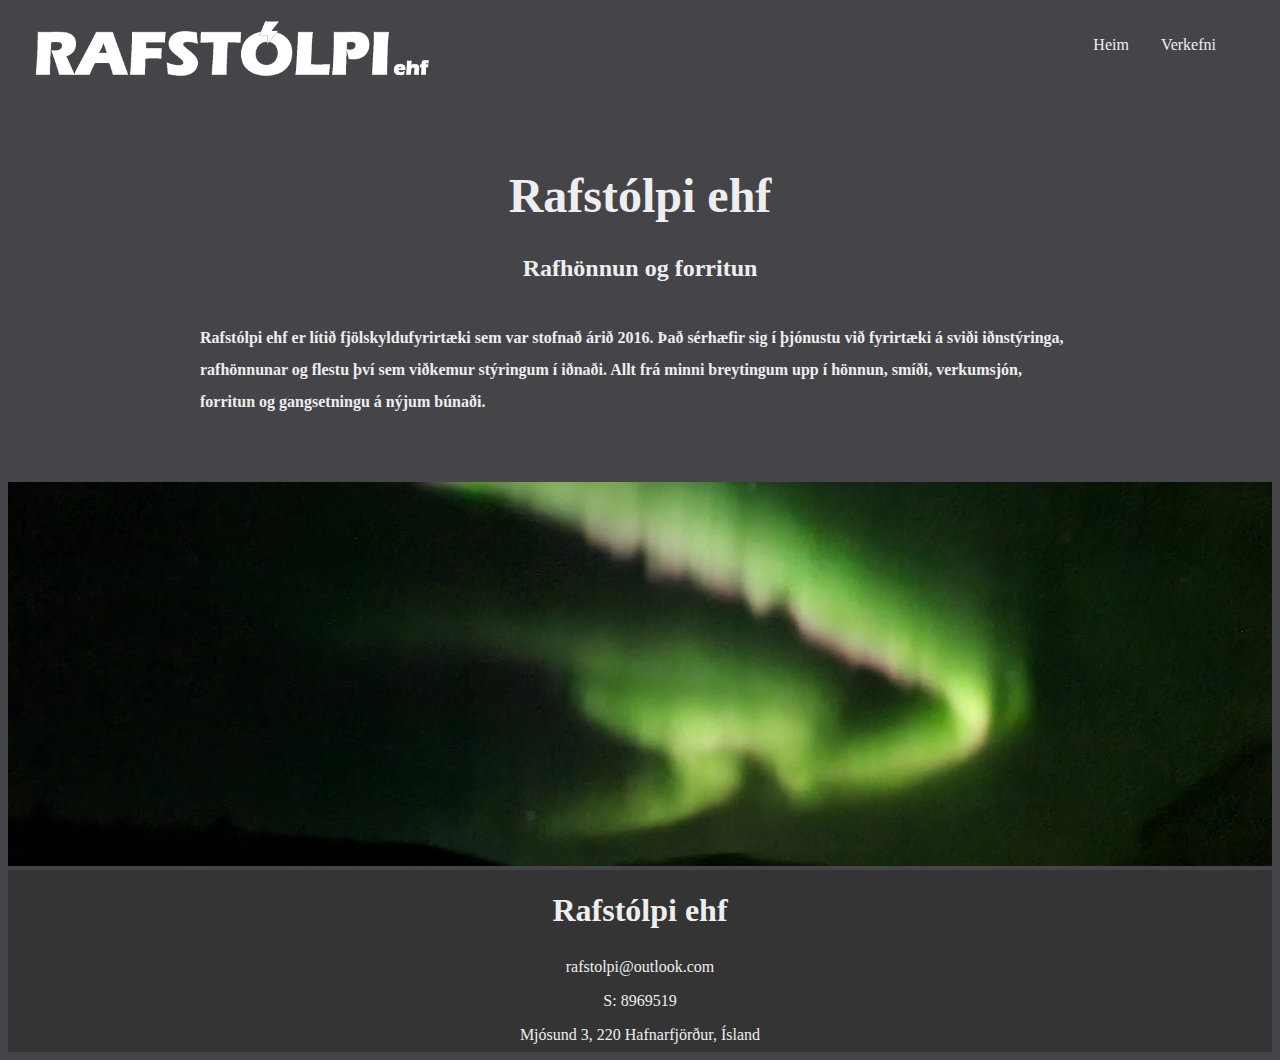
<file: index.html>
<!DOCTYPE html>
<html>
    <head>
        <meta charset="utf-8">
        <meta name="viewport" content="width=device-width, initial-scale=1">
        <title>Rafstólpi - Rafhönnun og forritun</title>
        <link rel="stylesheet", href="./style.css">
    </head>

<body>
    <div>
        <header>
            <div class="Header">
                <div class="ImageDiv">
                    <a href="index.html">
                        <img src="Logotransparent.PNG" alt="CompanyLogo" class="LogoImage">
                    </a>
                </div>
                <div class="Links">
                    <ul class="LinksList">
                        <li>
                            <a href="index.html">Heim</a>
                        </li>
                        <li>
                            <a href="projects.html">Verkefni</a>
                        </li>
                    </ul>
                </div>
            </div>
        </header>
        <div class="HeaderDiv">
            <h1 class="CompanyTitle">Rafstólpi ehf</h1>
            <h3 class="UnderTitle">Rafhönnun og forritun</h3>
            <p class="TextBox">
                Rafstólpi ehf er lítið fjölskyldufyrirtæki sem var stofnað árið 2016. 
                Það sérhæfir sig í þjónustu við fyrirtæki á sviði iðnstýringa, rafhönnunar og flestu því sem viðkemur stýringum í iðnaði.
                Allt frá minni breytingum upp í hönnun, smíði, verkumsjón, forritun og gangsetningu á nýjum búnaði.
            </p>
        </div>
        <div class="ImageContainer">
            <img src="NorthernLights.jpg" alt="Northern Lights" class="HomeImage">
        </div>
        <footer>
            <div>
                <div class="CenterItems">
                    <h1>Rafstólpi ehf</h1>
                </div>
                <div class="CenterItems">
                    <p class="FooterItem">rafstolpi@outlook.com</p>
                </div>
                <div class="CenterItems">
                    <p class="FooterItem">S: 8969519</p>
                </div>
                <div class="CenterItems">
                    <p class="FooterItem">Mjósund 3, 220 Hafnarfjörður, Ísland</p>
                </div>
            </div>
        </footer>
    </div>
    
    
</body>

</html>
</file>
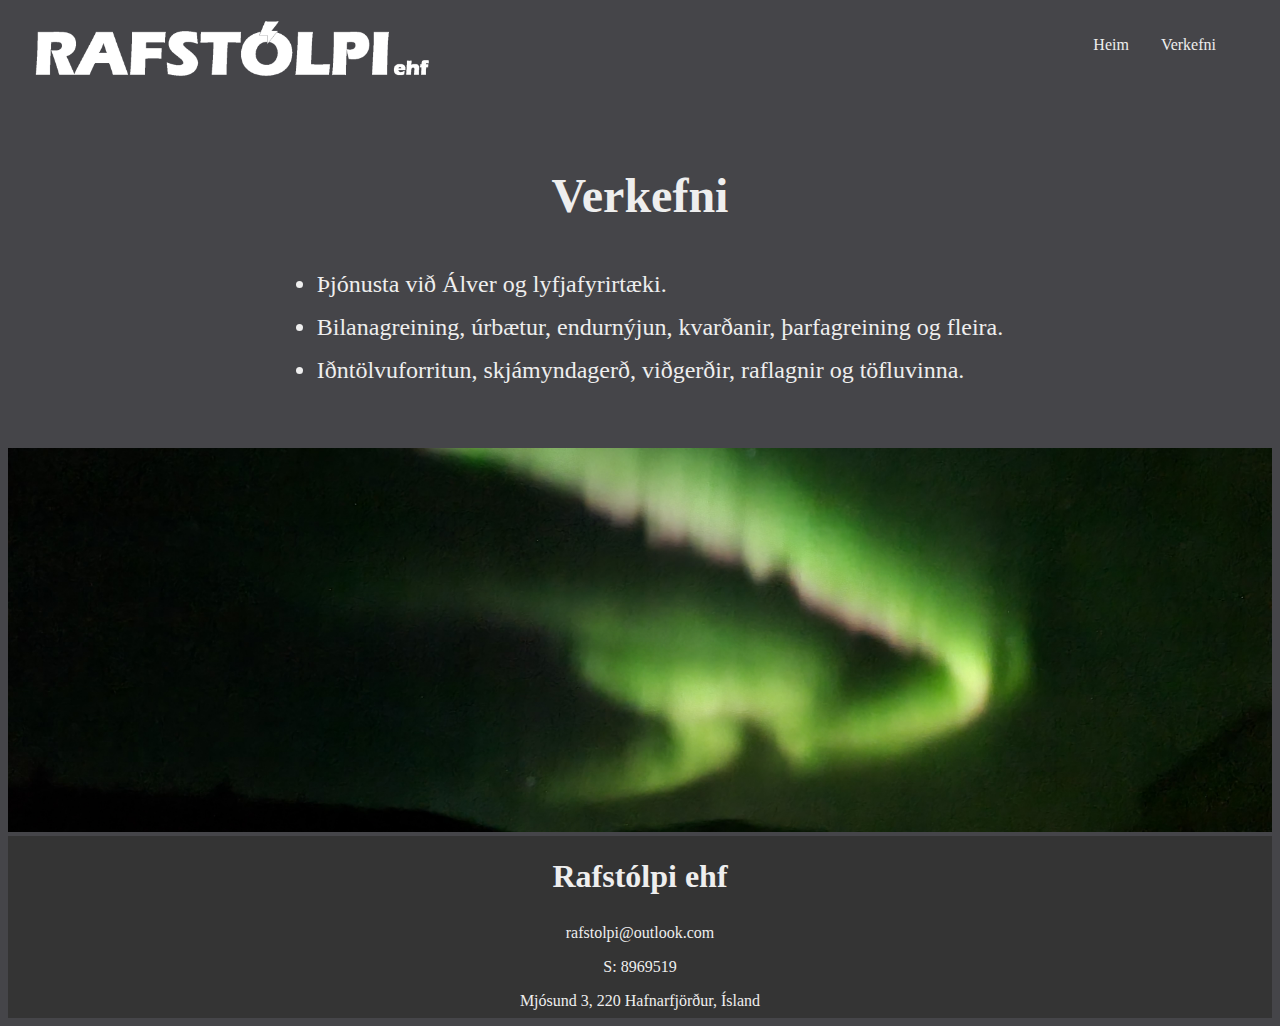
<file: projects.html>
<!DOCTYPE html>
<html>
    <head>
        <meta charset="utf-8">
        <meta name="viewport" content="width=device-width, initial-scale=1">
        <title>Um okkur | Rafstólpi</title>
        <link rel="stylesheet", href="./style.css">
    </head>

<body>
    <div>
        <header>
            <div class="Header">
                <div class="ImageDiv">
                    <a href="index.html">
                        <img src="Logotransparent.PNG" alt="CompanyLogo" class="LogoImage">
                    </a>
                </div>
                <div class="Links">
                    <ul class="LinksList">
                        <li>
                            <a href="index.html">Heim</a>
                        </li>
                        <li>
                            <a href="projects.html">Verkefni</a>
                        </li>
                    </ul>
                </div>
            </div>
        </header>
        <div class="HeaderDiv">
            <h1 class="CompanyTitle">Verkefni</h1>
            <div>
                <ul>
                    <li class="ProjectItem">Þjónusta við Álver og lyfjafyrirtæki.</li>
                    <li class="ProjectItem">Bilanagreining, úrbætur, endurnýjun, kvarðanir, þarfagreining og fleira.</li>
                    <li class="ProjectItem">Iðntölvuforritun, skjámyndagerð, viðgerðir, raflagnir og töfluvinna.</li>
                </ul>
            </div>
        </div>
        <div class="ImageContainer">
            <img src="NorthernLights.jpg" alt="Northern Lights" class="HomeImage">
        </div>
        <footer>
            <div>
                <div class="CenterItems">
                    <h1>Rafstólpi ehf</h1>
                </div>
                <div class="CenterItems">
                    <p class="FooterItem">rafstolpi@outlook.com</p>
                </div>
                <div class="CenterItems">
                    <p class="FooterItem">S: 8969519</p>
                </div>
                <div class="CenterItems">
                    <p class="FooterItem">Mjósund 3, 220 Hafnarfjörður, Ísland</p>
                </div>
            </div>
        </footer>
    </div>
    
    
</body>

</html>
</file>
<file: style.css>
body{
    background-color: #454549;
    color: rgb(238, 238, 238);
}

.HeaderDiv{
    display: flex;
    align-items: center;
    justify-content: center;
    flex-direction: column;
    padding-top: 8rem;
}

/* li{
    list-style: none;
} */

a{
    text-decoration: none;
    color: inherit;
}

.ProjectItem{
    margin: 1rem;
    font-size: 1.5rem;
}

.Header{
    display: flex;
    justify-content: space-between;
    align-items: center;
}

.Links{
    display: flex;
    align-items: right;
    justify-content: right;
    margin-right: 3rem;
}

.ImageDiv{
    margin-left: 2rem;
    margin-top: 1rem;
}

.LinksList{
    display: flex;
    list-style: none;
}

.LinksList li{
    margin: 1rem;
}

.CompanyTitle{
    font-size: 3rem;
    font-weight: bold;
    font-family: Tahoma;
}

.UnderTitle{
    margin-top: 0;
    font-size: 1.5rem;
    font-weight: bold;
}

.TextBox{
    margin-left: 15vw;
    margin-right: 15vw;
    line-height: 2;
    font-weight: bold;
}

.HomeImage{
    width: 100%;
    height: 30vw;
    object-fit: cover;
    margin-top: 3rem;
}

.LogoImage{
    max-width: 40%;
    max-height: 40%;
}

header{
    background-color: #454549;
    top: 0;
    left: 0;
    width: 100%;
    position: fixed;
    padding-bottom: 20px;
}

footer{
    background-color: #343434;
    bottom: 0;
    left: 0;
    width: 100%;
    display: flex;
    align-items: center;
    justify-content: center;
    flex-direction: column;
}

.CenterItems{
    display: flex;
    align-items: center;
    justify-content: center;
}

.FooterItem{
    margin: 0.5rem;
}
</file>
